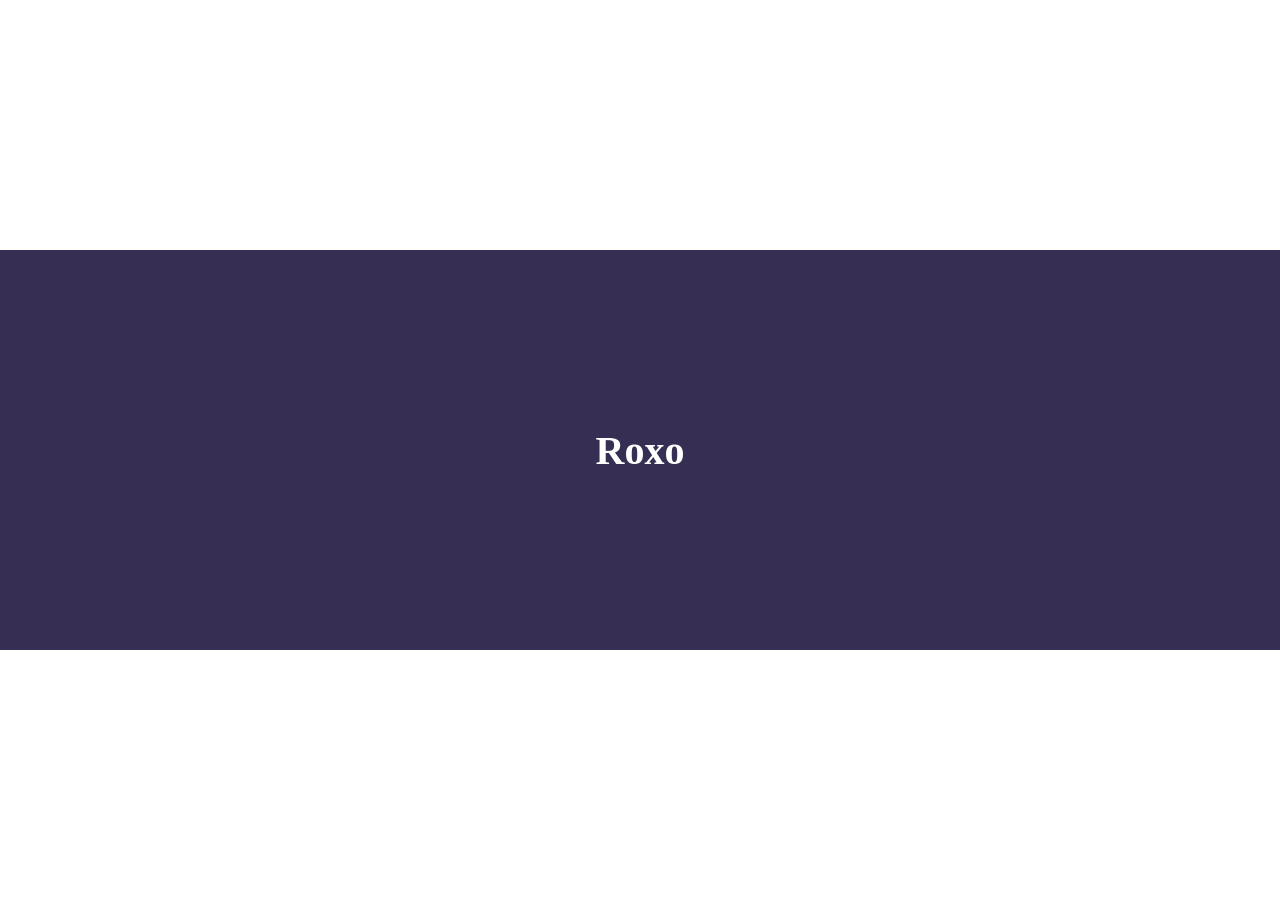
<file: Atividade5/index.html>
<!DOCTYPE html>
<html lang="pt-br">
<head>
    <meta charset="UTF-8">
    <meta name="viewport" content="width=device-width, initial-scale=1.0">
    <link rel="stylesheet" href="./styles/style.css">
    <title>Atividade 5</title>
</head>
<body>
    <div class="box">
        <h2></h2>
    </div>
</body>
</html>
</file>
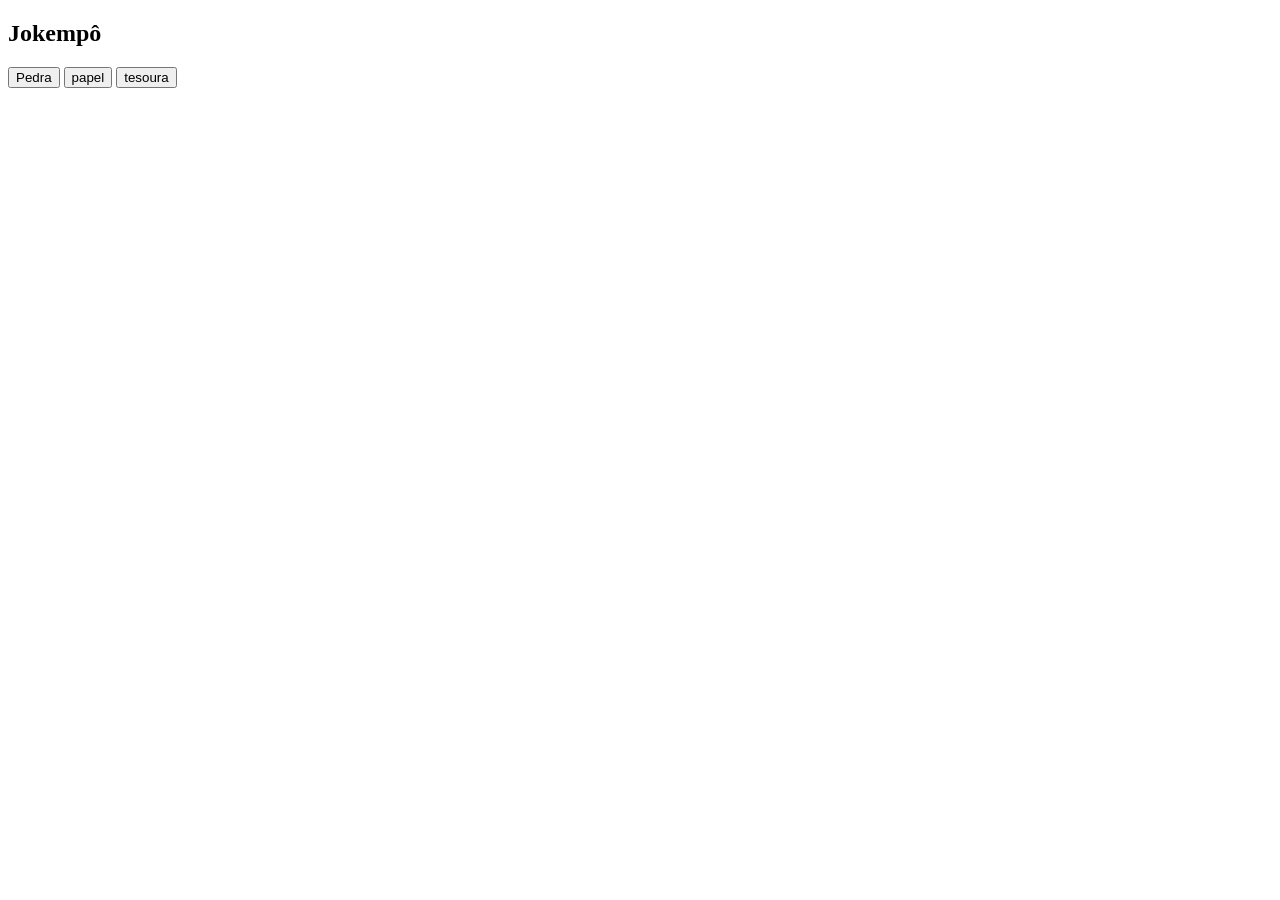
<file: Atividade7/index.html>
<!DOCTYPE html>
<html lang="pt-br">
<head>
    <meta charset="UTF-8">
    <meta name="viewport" content="width=device-width, initial-scale=1.0">
    <title>Atividade 7</title>
</head>
<body>
    <section>
        <h1>Jokempô</h1>
        <button id="pedra">Pedra</button>
        <button id="papel">papel</button>
        <button id="tesoura">tesoura</button>
        <div class="resultado">

        </div>
    </section>
<script src="./index.js"></script>
</body>
</html>
</file>
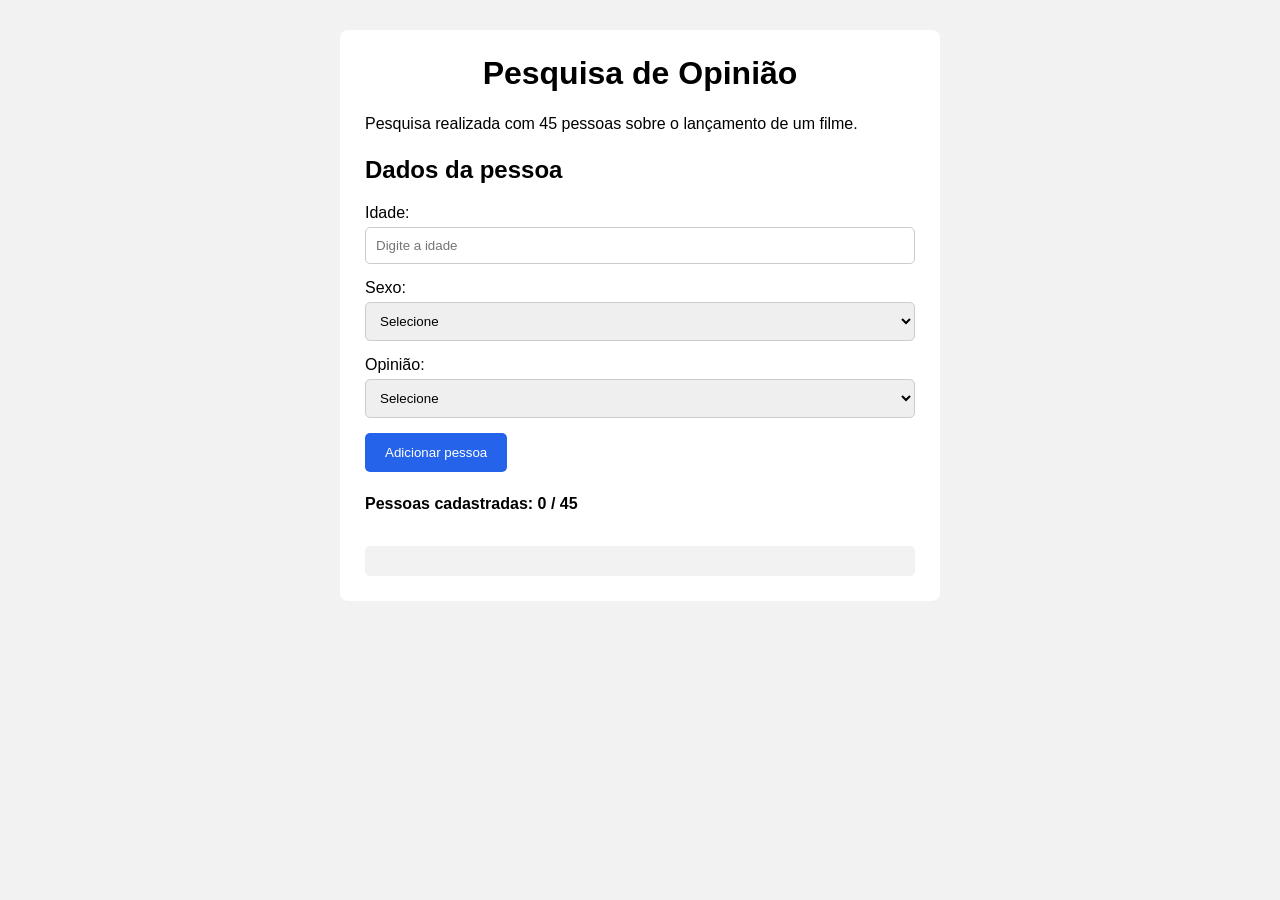
<file: Atividade8/index.html>
<!DOCTYPE html>
<html lang="pt-br">
<head>
    <meta charset="UTF-8">
    <meta name="viewport" content="width=device-width, initial-scale=1.0">
    <title>Pesquisa de Opinião</title>
    <link rel="stylesheet" href="style.css">
</head>
<body>

    <main>
        <h1>Pesquisa de Opinião</h1>

        <p>Pesquisa realizada com 45 pessoas sobre o lançamento de um filme.</p>

        <h2>Dados da pessoa</h2>

        <label>Idade:</label>
        <input type="number" id="idade" placeholder="Digite a idade" min="1">

        <label>Sexo:</label>
        <select id="sexo">
            <option value="">Selecione</option>
            <option value="feminino">Feminino</option>
            <option value="masculino">Masculino</option>
            <option value="outros">Outros</option>
        </select>

        <label>Opinião:</label>
        <select id="opiniao">
            <option value="">Selecione</option>
            <option value="4">Ótimo</option>
            <option value="3">Bom</option>
            <option value="2">Regular</option>
            <option value="1">Péssimo</option>
        </select>

        <button onclick="adicionarPessoa()">Adicionar pessoa</button>

        <p id="contador">Pessoas cadastradas: 0 / 45</p>

        <section id="resultado">
        </section>

    </main>

    <script src="script.js"></script>
</body>
</html>
</file>
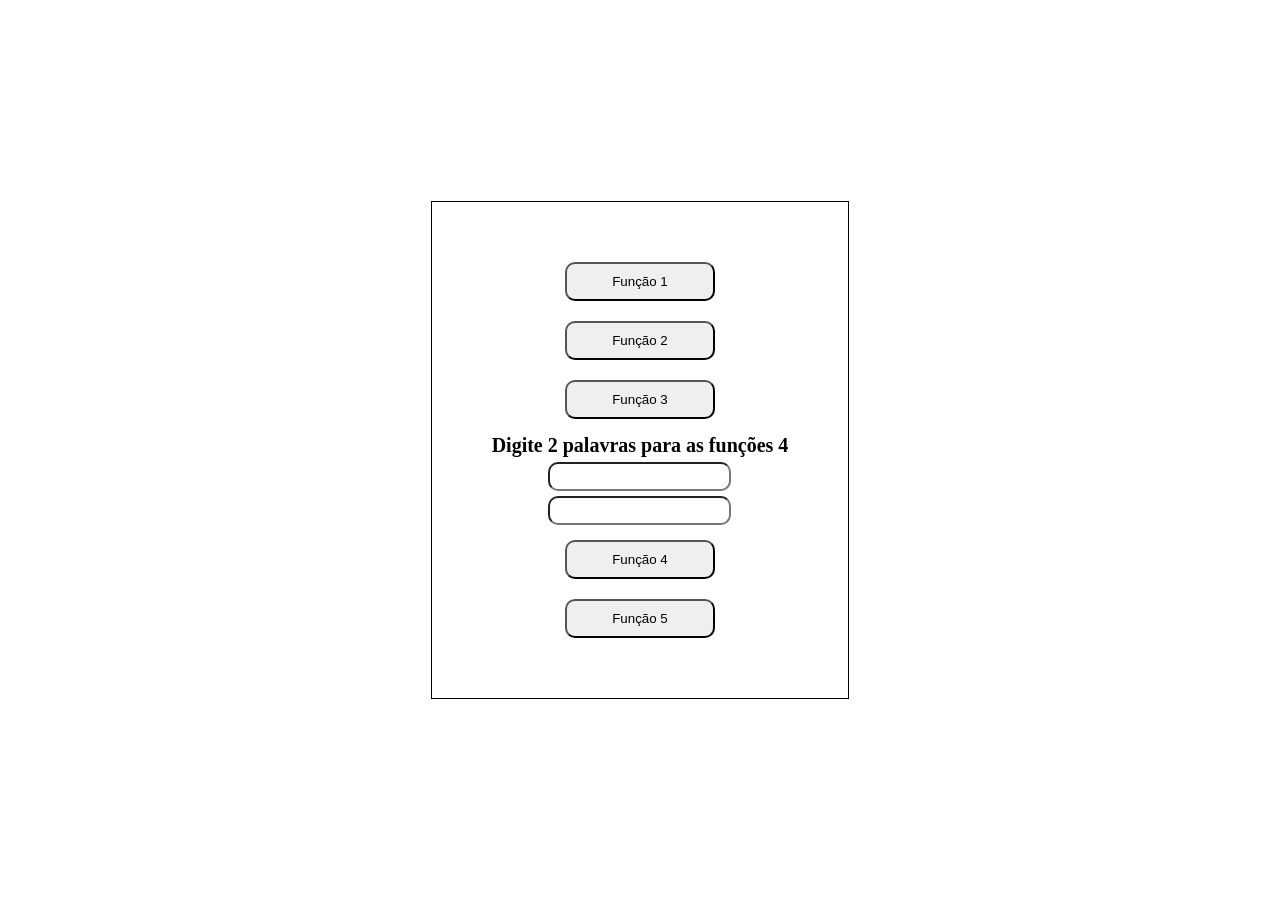
<file: Atividade9/index.html>
<!DOCTYPE html>
<html lang="pt-br">
<head>
    <meta charset="UTF-8">
    <meta name="viewport" content="width=device-width, initial-scale=1.0">
    <link rel="stylesheet" href="style.css">
    <title>Atividade 9</title>
</head>
<body>
    <div>
        <button onclick="funcao1()">Função 1</button>
        <button onclick="funcao2()">Função 2</button>
        <button onclick="funcao3()">Função 3</button>
        <form action="">
            <h2>Digite 2 palavras para as funções 4</h2>
            <input type="text" id="palavra1">
            <input type="text" id="palavra2">
        </form>
        <button onclick="funcao4()">Função 4</button>
        <button onclick="funcao5()">Função 5</button>
    </div>

    <script src="main.js"></script>
</body>
</html>
</file>
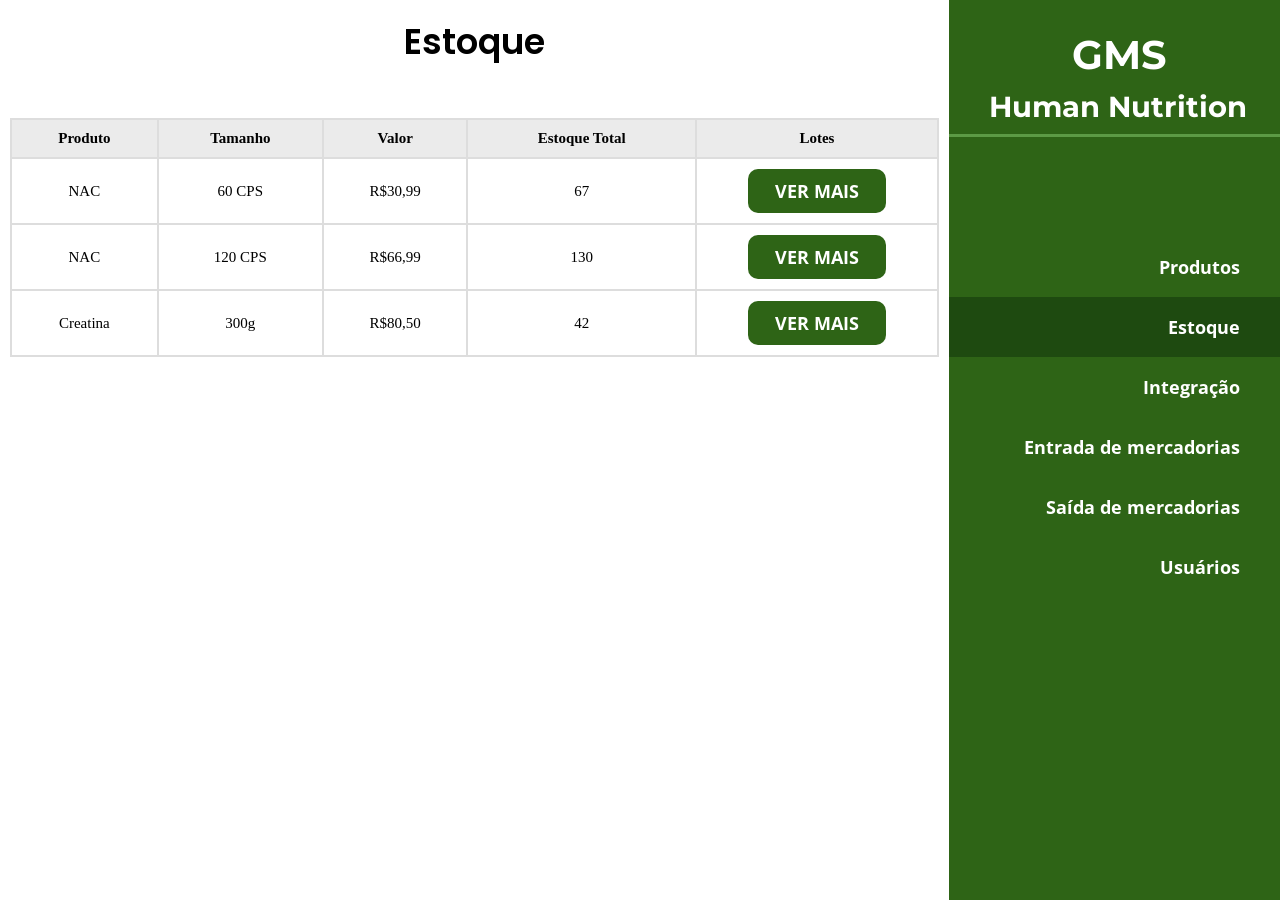
<file: ProjetoFinal/estoque.html>
<!DOCTYPE html>
<html lang="pt-br">
<head>
    <meta charset="UTF-8">
    <meta name="viewport" content="width=device-width, initial-scale=1.0">
    <link rel="stylesheet" href="./assets/css/estoque.css">
    <title>GMS - Human Nutrition</title>
</head>
<body>
    
    <div class="tela">
        <main class="conteudo">
            <h1 class="titulo">Estoque</h1>

            <div class="tabela-container">
                <table class="tabela">
                    <thead>
                        <tr>
                            <th>Produto</th>
                            <th>Tamanho</th>
                            <th>Valor</th>
                            <th>Estoque Total</th>
                            <th>Lotes</th>
                        </tr>
                    </thead>
                    <tbody id="lista-estoque">
                        <tr>
                            <td>NAC</td>
                            <td>60 CPS</td>
                            <td>R$30,99</td>
                            <td>67</td>
                            <td><button class="btn-ver-mais" onclick="abrirModal('modal-nac60')">VER MAIS</button></td>
                        </tr>
                        <tr>
                            <td>NAC</td>
                            <td>120 CPS</td>
                            <td>R$66,99</td>
                            <td>130</td>
                            <td><button class="btn-ver-mais" onclick="abrirModal('modal-nac120')">VER MAIS</button></td>
                        </tr>
                        <tr>
                            <td>Creatina</td>
                            <td>300g</td>
                            <td>R$80,50</td>
                            <td>42</td>
                            <td><button class="btn-ver-mais" onclick="abrirModal('modal-creatina')">VER MAIS</button></td>
                        </tr>
                    </tbody>
                </table>
            </div>
        </main>
        
        <aside class="barra-lateral">
            <div class="logo">
                <h1>GMS</h1>
                <h2>Human Nutrition</h2>
            </div>
            <div class="linha-logo"></div>
            <nav>
                <a href="./produtos.html">Produtos</a>
                <a href="./estoque.html" class="ativo">Estoque</a>
                <a href="#">Integração</a>
                <a href="#">Entrada de mercadorias</a>
                <a href="#">Saída de mercadorias</a>
                <a href="#">Usuários</a>
            </nav>
        </aside>
    </div>    
    
    <div class="fundo" id="modal-nac60">
        <div class="content-modal">
            <button class="fechar" onclick="fecharModal('modal-nac60')"><img src="./assets/img/excluir.png" alt="" width="30px" height="30px"></button>
            <h3>Lotes</h3>
            <p>NAC 60 cápsulas</p>

            <div class="tabela-container">
                <table class="tabela">
                    <thead>
                        <tr>
                            <th>Lote</th>
                            <th>Data de Entrada</th>
                            <th>Validade</th>
                            <th>Quantidade</th>
                            <th>Disponível</th>
                            <th>Valor</th>
                        </tr>
                    </thead>
                    <tbody>
                        <tr>
                            <td>150525</td>
                            <td>15/05/26</td>
                            <td>31/01/2027</td>
                            <td>48 un.</td>
                            <td>42 un.</td>
                            <td>R$29,90</td>
                        </tr>
                        <tr>
                            <td>220525</td>
                            <td>22/06/26</td>
                            <td>04/03/2027</td>
                            <td>35 un.</td>
                            <td>25 un.</td>
                            <td>R$29,90</td>
                        </tr>
                    </tbody>
                </table>
            </div>
        </div>         
    </div>

    <div class="fundo" id="modal-nac120">
        <div class="content-modal">
            <button class="fechar" onclick="fecharModal('modal-nac120')"><img src="./assets/img/excluir.png" alt="" width="30px" height="30px"></button>
            <h3>Lotes</h3>
            <p>NAC 120 cápsulas</p>

            <div class="tabela-container">
                <table class="tabela">
                    <thead>
                        <tr>
                            <th>Lote</th>
                            <th>Data de Entrada</th>
                            <th>Validade</th>
                            <th>Quantidade</th>
                            <th>Disponível</th>
                            <th>Valor</th>
                        </tr>
                    </thead>
                    <tbody>
                        <tr>
                            <td>100625</td>
                            <td>10/06/26</td>
                            <td>15/05/2027</td>
                            <td>80 un.</td>
                            <td>55 un.</td>
                            <td>R$32,90</td>
                        </tr>
                        <tr>
                            <td>150625</td>
                            <td>15/06/26</td>
                            <td>20/06/2027</td>
                            <td>70 un.</td>
                            <td>25 un.</td>
                            <td>R$32,90</td>
                        </tr>
                        <tr>
                            <td>200725</td>
                            <td>20/07/26</td>
                            <td>10/08/2027</td>
                            <td>50 un.</td>
                            <td>50 un.</td>
                            <td>R$32,90</td>
                        </tr>
                    </tbody>
                </table>
            </div>
        </div> 
            
    </div>
    <div class="fundo" id="modal-creatina">
        <div class="content-modal">
            <button class="fechar" onclick="fecharModal('modal-creatina')"><img src="./assets/img/excluir.png" alt="" width="30px" height="30px"></button>
            <h3>Lotes</h3>
            <p>Creatina 300 gramas</p>

            <div class="tabela-container">
                <table class="tabela">
                    <thead>
                        <tr>
                            <th>Lote</th>
                            <th>Data de Entrada</th>
                            <th>Validade</th>
                            <th>Quantidade</th>
                            <th>Disponível</th>
                            <th>Valor</th>
                        </tr>
                    </thead>
                    <tbody>
                        <tr>
                            <td>060625</td>
                            <td>06/06/26</td>
                            <td>20/09/2027</td>
                            <td>80 un.</td>
                            <td>42 un.</td>
                            <td>R$80,90</td>
                        </tr>
                    </tbody>
                </table>
            </div>
        </div> 
            
    </div>

    <script src="./estoque.js"></script>
</body>
</html>
</file>
<file: Atividade5/styles/style.css>
* {
    margin: 0;
    padding: 0;
    box-sizing: border-box;
}
body {
    display: flex;
    justify-content: center;
    align-items: center;
    min-height: 100vh;
}

.box {
    display: flex;
    align-items: center;
    justify-content: center;
    height: 400px;
    /* width: 400px; */
    min-width: 100%;
    background-color: blue;
}

.box h2 {
    color: #fff;
    text-align: center;
    font-size: 40px;
}

.box h2::before {
    content: "Azul";
}

@media (min-width: 421px) and (max-width: 768px) {
    .box {
        background-color: orange;
    }

    .box h2::before {
        content: "Laranja";
    }
}

@media (min-width: 769px) and (max-width: 1024px) {
    .box {
        background-color: rgb(212, 7, 48);
    }

    .box h2::before {
        content: "Rosa";
    }
}

@media (min-width: 1025px) and (max-width: 1080px) {
    .box {
        background-color: #E06665;
    }

    .box h2::before {
        content: "Vermelho";
    }
}

@media (min-width: 1081px) and (max-width: 1366px) {
    .box {
        background-color: rgb(54, 47, 83);
    }

    .box h2::before {
        content: "Roxo";
    }
}

@media (min-width: 1367px) and (max-width: 1920px) {
    .box {
        background-color: rgb(255, 234, 5);
    }

    .box h2::before {
        content: "Amarelo";
    }
}

@media (min-width: 1921px) {
    .box {
        background-color: green;
    }

    .box h2::before {
        content: "Verde";
    }
}
</file>
<file: Atividade8/style.css>
* {
    margin: 0;
    padding: 0;
    box-sizing: border-box;
}

body {
    font-family: Arial, sans-serif;
    background-color: #f2f2f2;
    padding: 30px;
}

main {
    background-color: white;
    max-width: 600px;
    margin: auto;
    padding: 25px;
    border-radius: 8px;
}

h1 {
    text-align: center;
    margin-bottom: 20px;
}

h2 {
    margin: 20px 0;
}

p {
    margin-bottom: 20px;
    line-height: 1.5;
}

label {
    display: block;
    margin-bottom: 5px;
}

input, select {
    width: 100%;
    padding: 10px;
    margin-bottom: 15px;
    border: 1px solid #ccc;
    border-radius: 5px;
}

button {
    background-color: #2563eb;
    color: white;
    border: none;
    padding: 12px 20px;
    border-radius: 5px;
    cursor: pointer;
}

button:hover {
    background-color: #1d4ed8;
}

#contador {
    margin-top: 20px;
    font-weight: bold;
}

#resultado {
    margin-top: 30px;
    padding: 15px;
    background-color: #f2f2f2;
    border-radius: 5px;
}

#resultado p {
    margin-bottom: 10px;
}
</file>
<file: Atividade9/style.css>
* {
    padding: 0;
    margin: 0;
    box-sizing: border-box;
}

body {
    display: flex;
    align-items: center;
    justify-content: center;
    height: 100vh;
}

div {
    margin: 30%;
    display: flex;
    flex-direction: column;
    border: 1px solid #000;
    padding: 50px;
    align-items: center;
}

button {
    margin: 10px;
    padding: 10px 5px;
    border-radius: 10px;
    cursor: pointer;
    width: 150px;
}

form {
    display: flex;
    flex-direction: column;
    align-items: center;
}

h2 {
    font-size: 20px;
    margin: 5px 10px;
}

input {
    margin-bottom: 5px;
    border-radius: 10px;
    padding: 5px;
}
</file>
<file: ProjetoFinal/assets/css/estoque.css>
@import url('style.css');

.titulo {
    margin-bottom: 50px;
}


.btn-ver-mais { 
    background-color: var(--verde);
    color: var(--branco);
    border: none;
    border-radius: 10px;
    width: 60%;
    padding: 10px 5px;
    font-family: var(--opens-sans);
    font-size: 18px;
    font-weight: bold;
    cursor: pointer;
}

.btn-ver-mais:hover {
    background-color: var(--verde-escuro);
    transition: .3s ease;
}

.content-modal {
    width: 700px;
}
</file>
